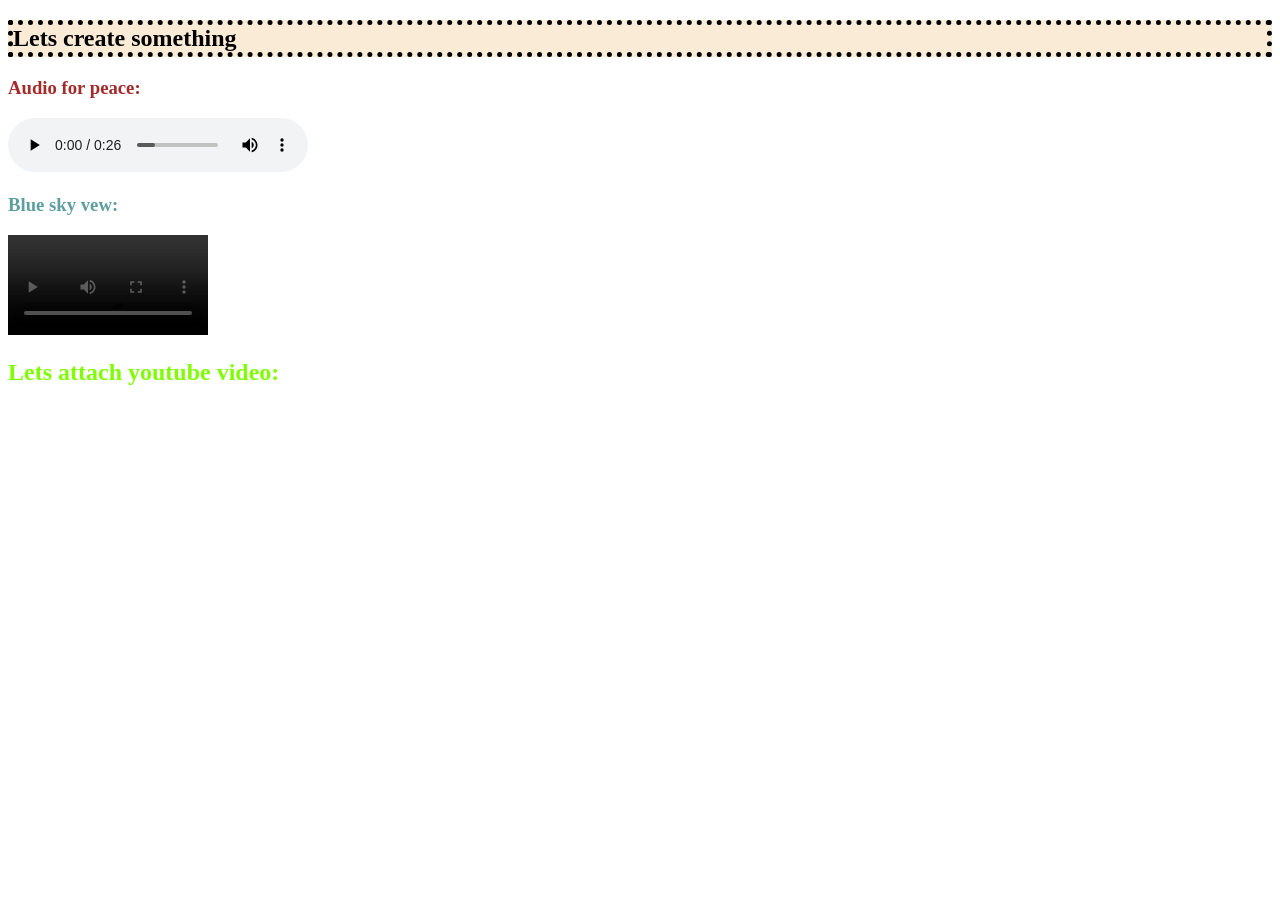
<file: index.html>
<!DOCTYPE html>
<html lang="en">
<head>
    <meta charset="UTF-8">
    <meta name="viewport" content="width=device-width, initial-scale=1.0">
    <title>creating something</title>
    <style>
#heading{
    background-color: antiquewhite;
    border: 5px dotted black;
} 


    </style>

</head>

<body>
    <h2 id="heading">Lets create something</h2>
    <h3 style="color: brown; font-weight: bolder;">Audio for peace:</h3>
<audio  controls src="audio.wav"></audio><br>

<h3 style="color: cadetblue; font-weight: bolder;"> <b>Blue sky vew:</b></h3>

<video controls  width="200px" src="video.mp4"></video>

    <h2 style="color: chartreuse;font-weight: bolder;">Lets attach youtube video:</h2> 

    <iframe width="400px" height="270" src="https://www.youtube.com/embed/eaHfex71yO0?si=zKHxDtbbGLbnH3WA" title="YouTube video player" frameborder="0" allow="accelerometer; autoplay; clipboard-write; encrypted-media; gyroscope; picture-in-picture; web-share" referrerpolicy="strict-origin-when-cross-origin" allowfullscreen></iframe>
</body>
</html>
</file>
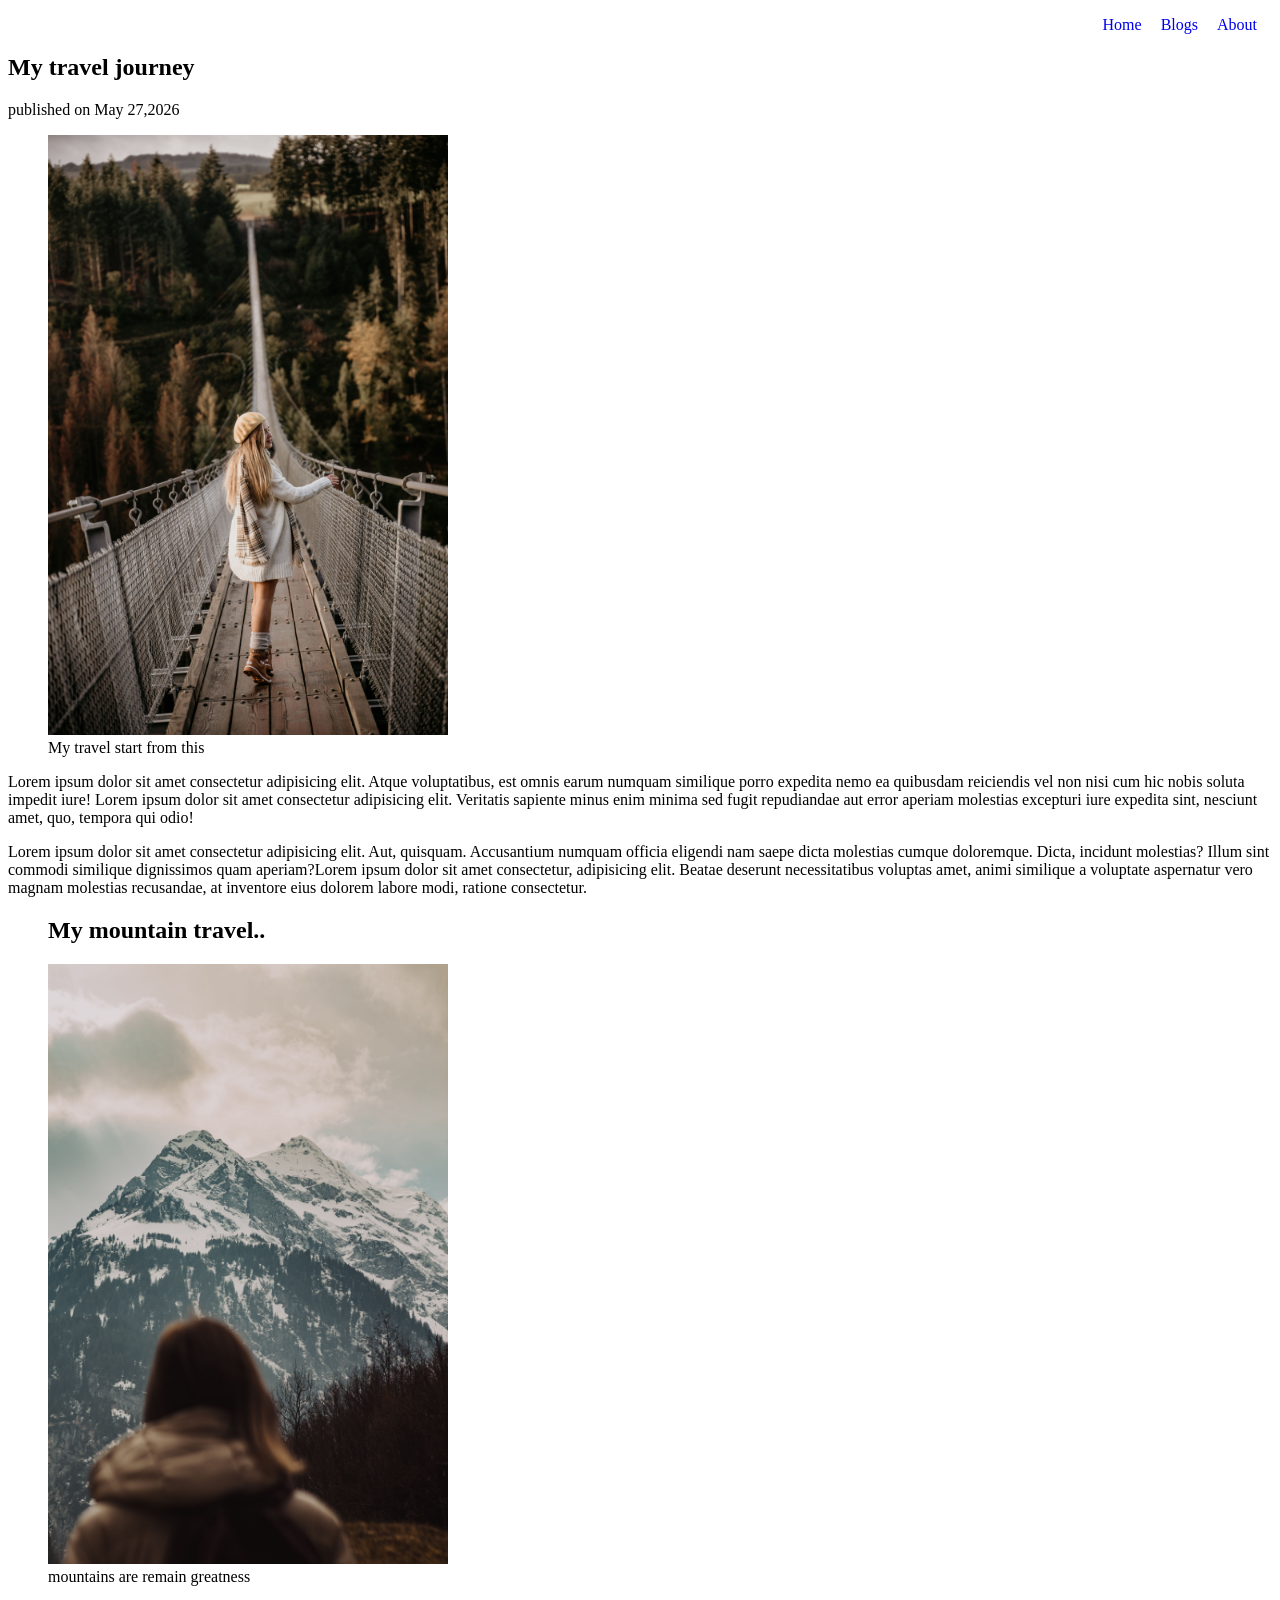
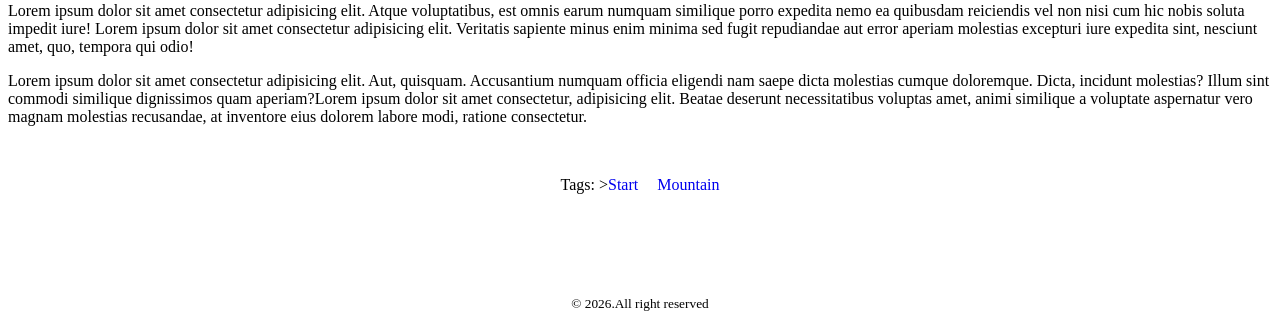
<file: Html5.html>
<!DOCTYPE html>
<html lang="en">
<head>
    <meta charset="UTF-8">
    <meta name="viewport" content="width=device-width, initial-scale=1.0">
    <title>practice HTML5</title>
    <style>
        .list{
            display: inline;
margin-right: 15px;
margin-top: unset;
        }
        ul{
  text-align: right;
        }
    ul>li>a{
 text-decoration: none;
        }
    
    </style>
</head>
<body>
    <header>
        <nav>
            <ul>
                <li class="list"><a href="home.html">Home</a></li>
                <li class="list"><a href="blogs.html">Blogs</a></li>
                <li class="list"><a href="about.html">About</a></li>

</ul>
        </nav>
    </header>
    <main>
<article>
    <header>
        <h2>My travel journey</h2>
        <p>published on May 27,2026</p>
    </header>
<figure>
    <img width="400px" src="travel.jpg" alt="">
    <figcaption>My travel start from this</figcaption>
</figure>
<section>
    <p>Lorem ipsum dolor sit amet consectetur adipisicing elit. Atque voluptatibus, est omnis earum numquam similique porro expedita nemo ea quibusdam reiciendis vel non nisi cum hic nobis soluta impedit iure! Lorem ipsum dolor sit amet consectetur adipisicing elit. Veritatis sapiente minus enim minima sed fugit repudiandae aut error aperiam molestias excepturi iure expedita sint, nesciunt amet, quo, tempora qui odio!</p>
</section>
<section>
    <p>Lorem ipsum dolor sit amet consectetur adipisicing elit. Aut, quisquam. Accusantium numquam officia eligendi nam saepe dicta molestias cumque doloremque. Dicta, incidunt molestias? Illum sint commodi similique dignissimos quam aperiam?Lorem ipsum dolor sit amet consectetur, adipisicing elit. Beatae deserunt necessitatibus voluptas amet, animi similique a voluptate aspernatur vero magnam molestias recusandae, at inventore eius dolorem labore modi, ratione consectetur.</p>
</section>
<figure>
         <h2>My mountain travel..</h2>
    <img width="400px" src="mountain.jpg" alt="">
    <figcaption>mountains are remain greatness</figcaption>
</figure>
<section>

    <p>Lorem ipsum dolor sit amet consectetur adipisicing elit. Atque voluptatibus, est omnis earum numquam similique porro expedita nemo ea quibusdam reiciendis vel non nisi cum hic nobis soluta impedit iure! Lorem ipsum dolor sit amet consectetur adipisicing elit. Veritatis sapiente minus enim minima sed fugit repudiandae aut error aperiam molestias excepturi iure expedita sint, nesciunt amet, quo, tempora qui odio!</p>
</section>
<section>
   
    <p>Lorem ipsum dolor sit amet consectetur adipisicing elit. Aut, quisquam. Accusantium numquam officia eligendi nam saepe dicta molestias cumque doloremque. Dicta, incidunt molestias? Illum sint commodi similique dignissimos quam aperiam?Lorem ipsum dolor sit amet consectetur, adipisicing elit. Beatae deserunt necessitatibus voluptas amet, animi similique a voluptate aspernatur vero magnam molestias recusandae, at inventore eius dolorem labore modi, ratione consectetur.</p>
</section>
<footer style=" margin-top: 50px;" > 
  
    <p  style="text-align: center;">  Tags: ><a style="margin-right: 15px;text-decoration: none;" href="start.html">Start</a>
    <a style="text-decoration: none;" href="mountain.html">Mountain</a></p>
</footer>
</article>
    </main>

    <footer>
        <p style="text-align: center; margin-top: 100px;"><small> &copy; 2026.All right reserved</small></p>
    </footer>
</body>
</html>
</file>
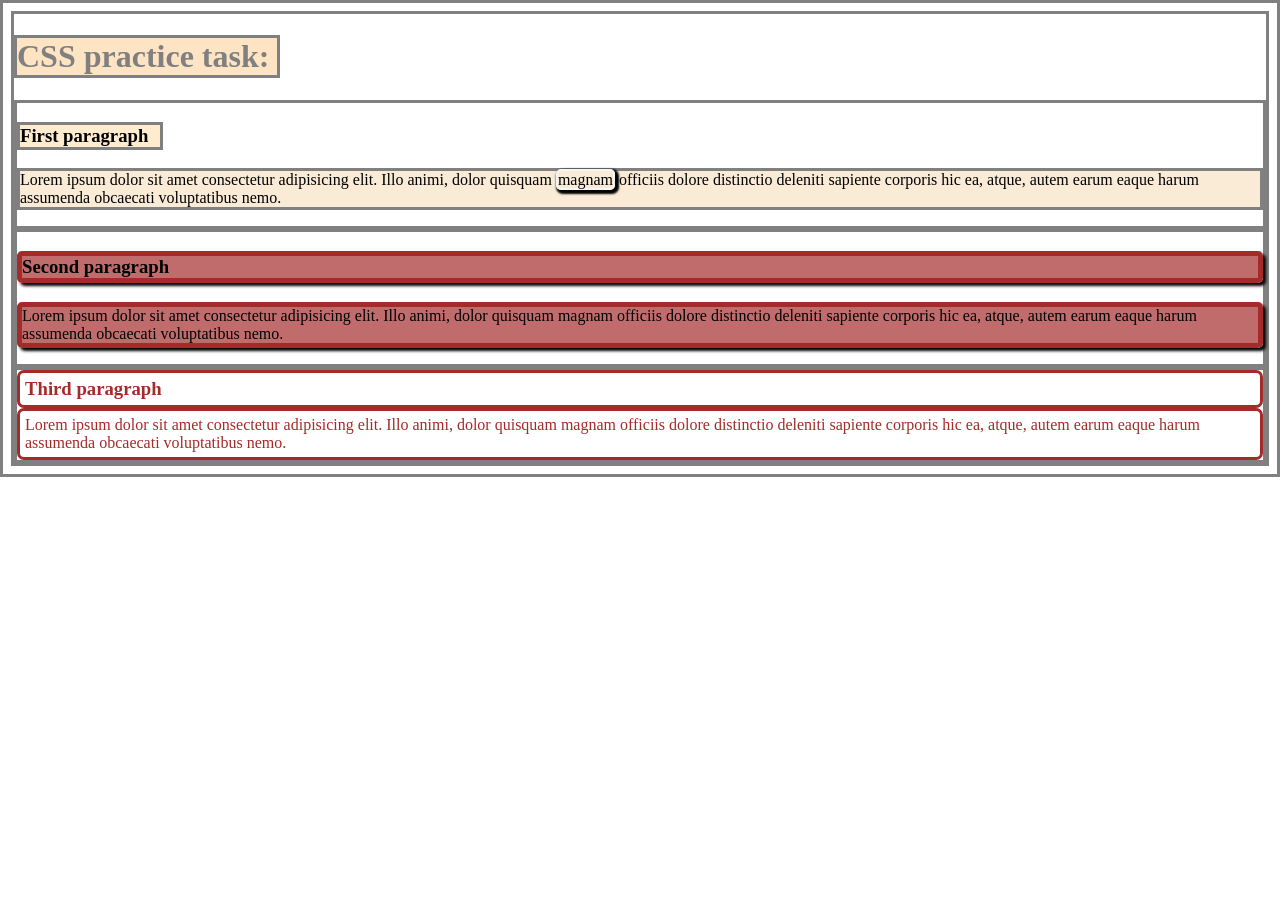
<file: task1.html>
<!DOCTYPE html>
<html lang="en">
<head>
    <meta charset="UTF-8">
    <meta name="viewport" content="width=device-width, initial-scale=1.0">
    <title>My css practice task</title>
<style> .extarnal{
    background-color: rgba(165, 42, 42, 0.692);
    border: 5px solid brown;
border-radius: 5px ;
box-shadow: 3px 3px 3px;
}
</style>
<link rel="stylesheet" href="style.css">
   
</head>
<body>
    <h1 style="color: grey; background-color: bisque; width: 260px;">CSS practice  task:</h1>
    <div>
        <h3 style="background-color: blanchedalmond; width: 140px;">First paragraph</h3>
        <p style="background-color: antiquewhite;">Lorem ipsum dolor sit amet consectetur adipisicing elit. Illo animi, dolor quisquam <span style="border: 2px solid whitesmoke;  border-radius: 5px 5px; box-shadow: 2px 2px 2px 2px;"> magnam</span> officiis dolore distinctio deleniti sapiente corporis hic ea, atque, autem earum eaque harum assumenda obcaecati voluptatibus nemo.</p>
    </div>

    <div>
        <h3 class="extarnal">Second paragraph</h3>
        <p class="extarnal">Lorem ipsum dolor sit amet consectetur adipisicing elit. Illo animi, dolor quisquam magnam officiis dolore distinctio deleniti sapiente corporis hic ea, atque, autem earum eaque harum assumenda obcaecati voluptatibus nemo.</p>
    </div>

    <div>
        <h3 class="pera">Third paragraph</h3>
        <p  class="pera">Lorem ipsum dolor sit amet consectetur adipisicing elit. Illo animi, dolor quisquam magnam officiis dolore distinctio deleniti sapiente corporis hic ea, atque, autem earum eaque harum assumenda obcaecati voluptatibus nemo.</p>
    </div>

</body>
</html>
</file>
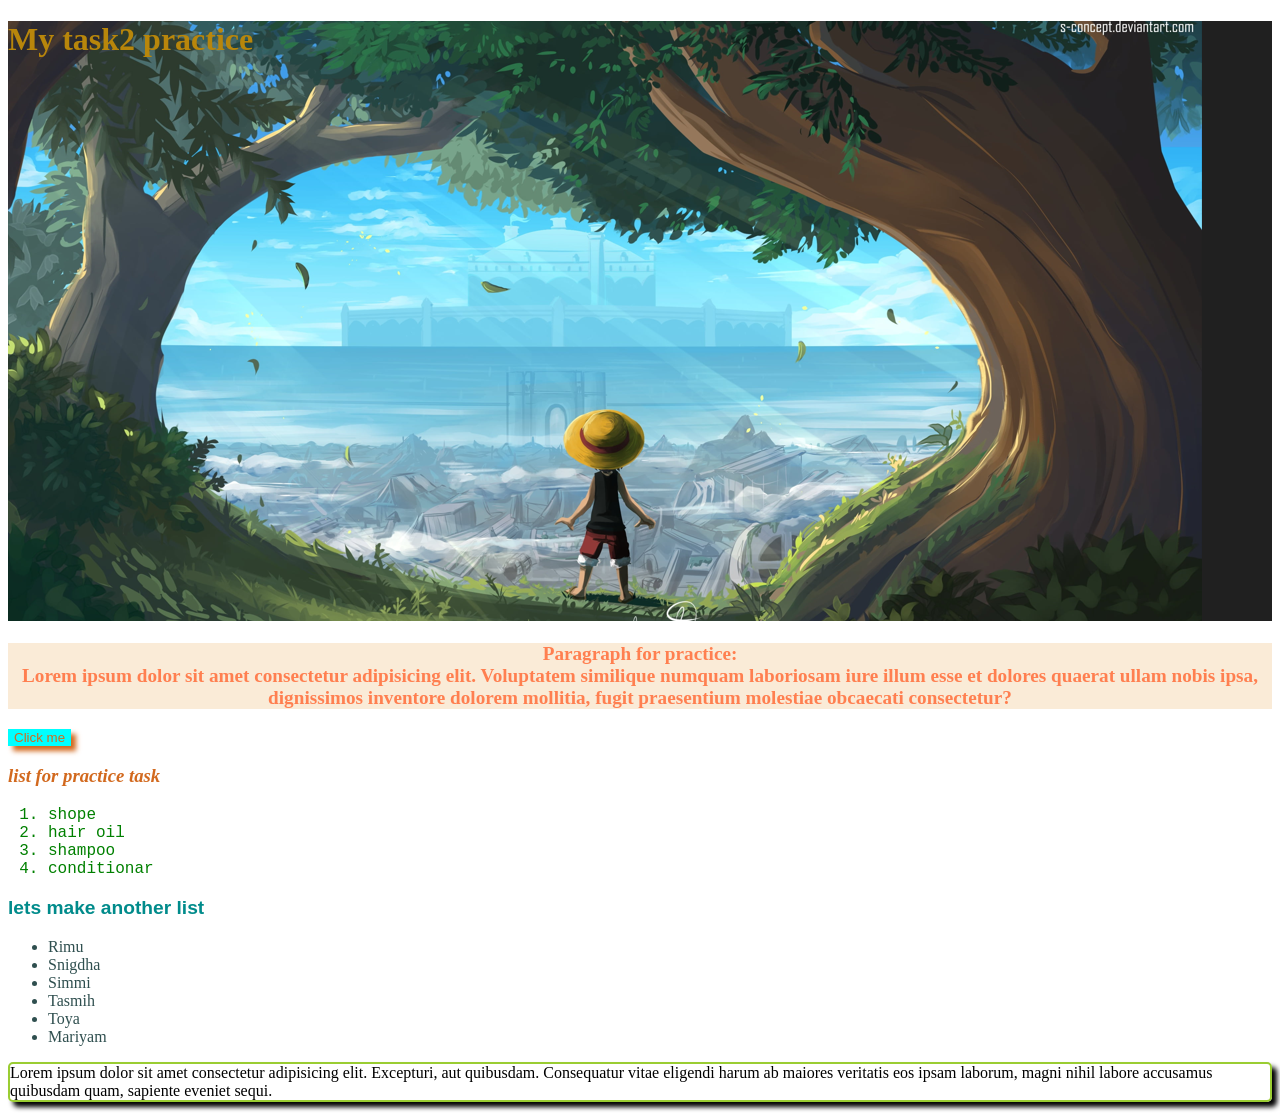
<file: task2.html>
<!DOCTYPE html>
<html lang="en">
<head>
    <meta charset="UTF-8">
    <meta name="viewport" content="width=device-width, initial-scale=1.0">
    <title>Task2 webpage</title>
<style>
    
    .list{
        color: green;
      font-family: 'Courier New', Courier, monospace;
      visibility: visible;
    }
    #pera{
        color: darkcyan;
        font-size: larger;
        font-weight: bolder;
        font-family: Arial, Helvetica, sans-serif;
    }
    .friends{
        color: darkslategrey;   
        font-family: fantasy;
    }
    #button{
        background-color: aqua;
        color: chocolate;
        font-family: Arial, Helvetica, sans-serif;
        border: whitesmoke;
        box-shadow: 5px 5px 5px ; 
        align-self: right;
    }
</style>
</head>
<body>
    <h1 style=" color: darkgoldenrod; height: 600px;background-image: url(S3.png) ">My task2 practice</h1>


    <div>
        <p style="font-size:larger ; font-weight: bolder; color: coral; text-align: center; background-color: antiquewhite;">Paragraph for practice:
            <br>
            Lorem ipsum dolor sit amet consectetur adipisicing elit. Voluptatem similique numquam laboriosam iure illum esse et dolores quaerat ullam nobis ipsa, dignissimos inventore dolorem mollitia, fugit praesentium molestiae obcaecati consectetur?
        </p>

        <button id="button">Click me</button>


        <h3 style="font-style: oblique; color: chocolate;" >list for practice task</h3>
        <ol>
            <li class="list">shope</li>
            <li class="list"> hair oil</li>
            <li class="list">shampoo</li>
            <li class="list">conditionar</ol>
        </ol>

        <p id="pera">lets make another list</p>
    <ul>
        <li class="friends">Rimu</li>
        <li class="friends">Snigdha</li>
        <li class="friends">Simmi</li>
        <li class="friends">Tasmih</li>
        <li class="friends">Toya</li>
        <li class="friends">Mariyam</li>
    </ul>

    </div>
    <p style="border-color: antiquewhite; border: 2px solid yellowgreen; box-shadow:5px 5px 5px ;
    border-radius: 5px;">Lorem ipsum dolor sit amet consectetur adipisicing elit. Excepturi, aut quibusdam. Consequatur vitae eligendi harum ab maiores veritatis eos ipsam laborum, magni nihil labore accusamus quibusdam quam, sapiente eveniet sequi.</p>
</body>
</html>
</file>
<file: style.css>
*{
    border: 3px solid grey;
 
}
.pera{
    color: brown;
    border: 3px solid brown;
    border-radius: 7px;
    padding: 5px;
   margin: 0px;
}
</file>
